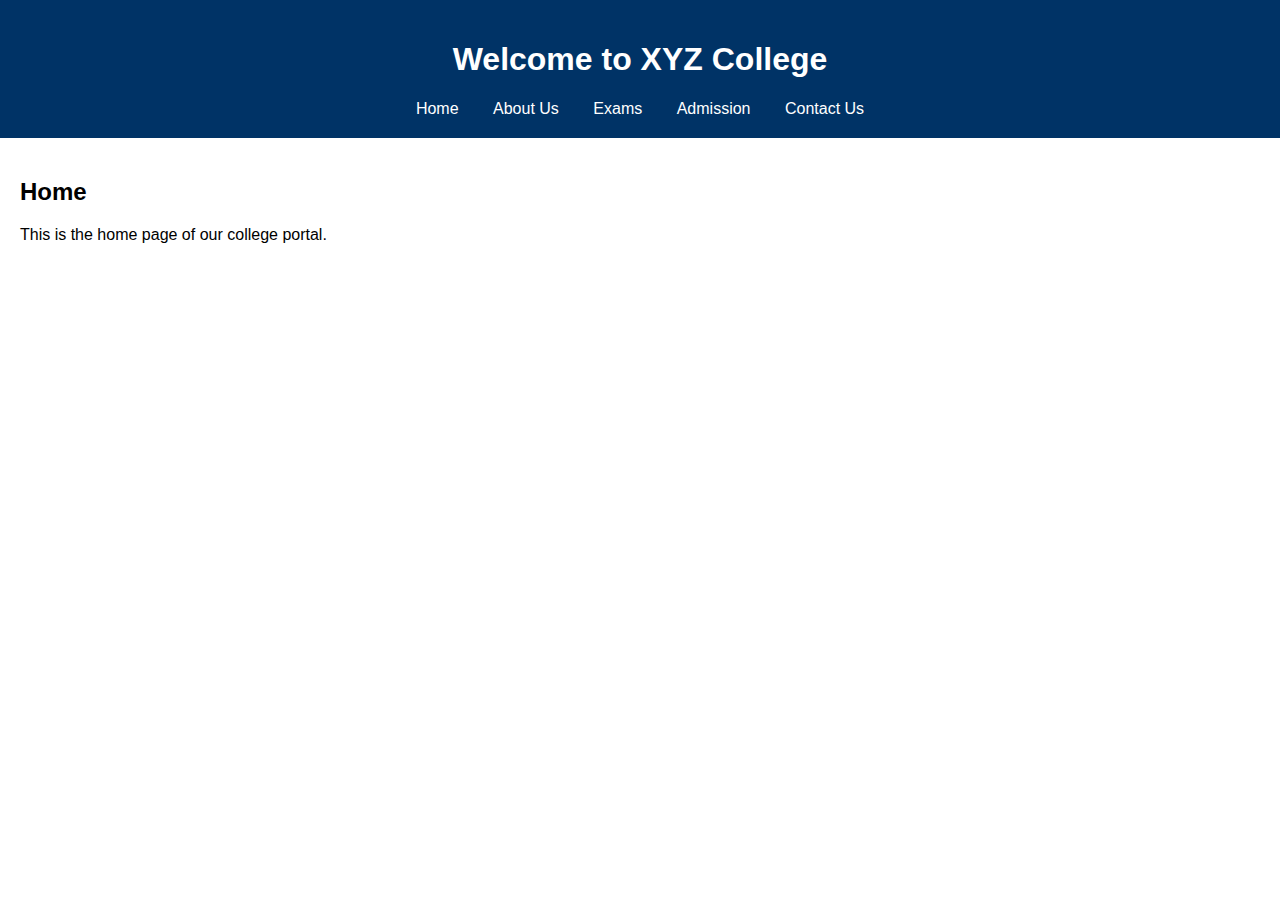
<file: college_portal/index.html>
<!DOCTYPE html>
<html lang="en">
<head>
  <meta charset="UTF-8" />
  <title>College Portal - Home</title>
  <link rel="stylesheet" href="style.css" />
</head>
<body>
  <header>
    <h1>Welcome to XYZ College</h1>
    <nav>
      <a href="index.html">Home</a>
      <a href="about.html">About Us</a>
      <a href="exams.html">Exams</a>
      <a href="admission.html">Admission</a>
      <a href="contact.html">Contact Us</a>
    </nav>
  </header>
  <main>
    <h2>Home</h2>
    <p>This is the home page of our college portal.</p>
  </main>
</body>
</html>
</file>
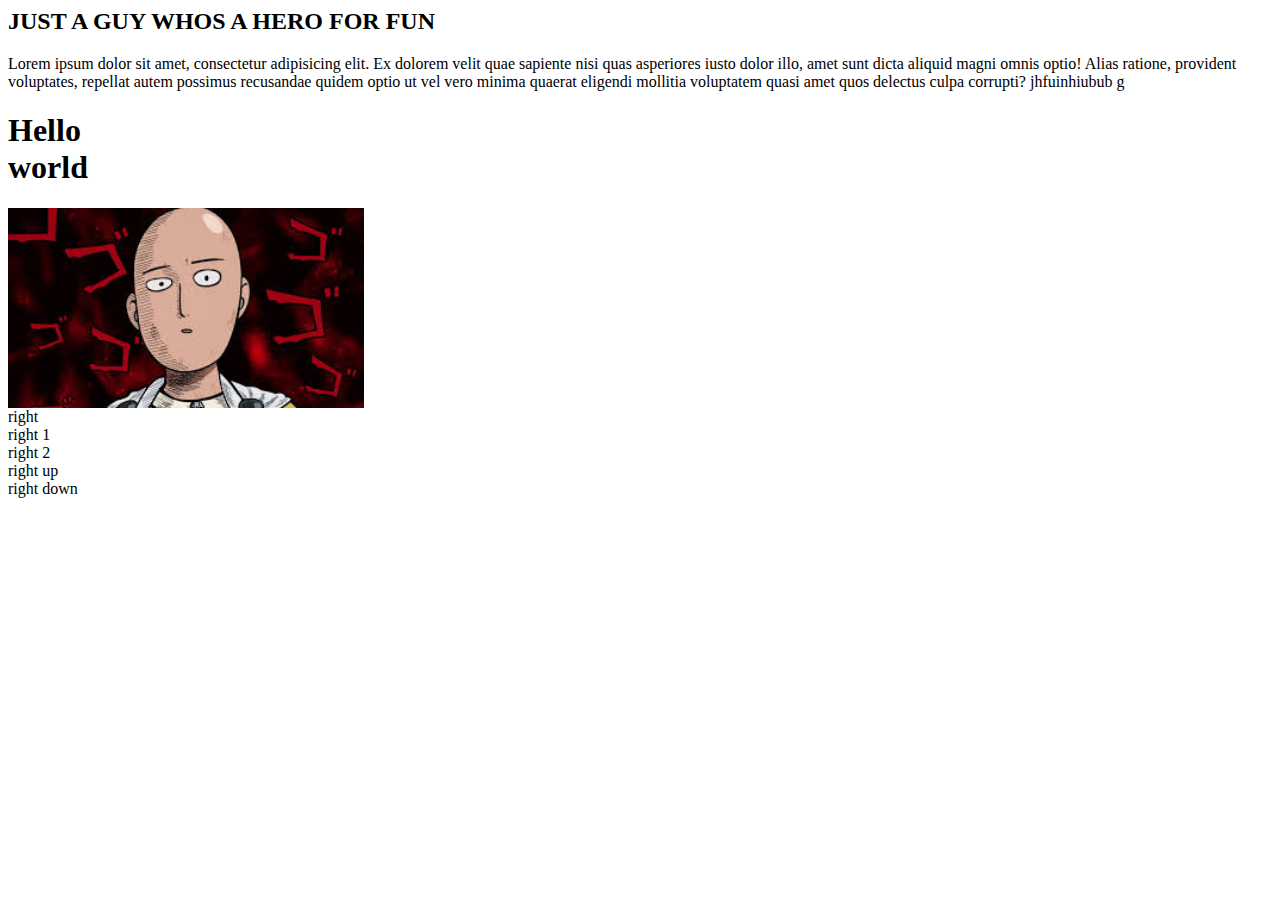
<file: web d training/DAY 1/index.html>
<html>
    <head></head>
    <body>
        <!-- <h1>Hello World</h1> -->
        <!-- <h2>Hello World</h2> -->
        <!-- <h3>Hello World</h3> -->
        <!-- <h4>Hello World</h4> -->
        <!-- <h5>Hello World</h5> -->
        <!-- <h6>Hello World</h6>  -->
        <div class="hero-sectiom">
            <h2>JUST A GUY WHOS A HERO FOR FUN</h2>
            <p>Lorem ipsum dolor sit amet, consectetur adipisicing elit. Ex dolorem velit quae sapiente nisi quas asperiores iusto dolor illo, amet sunt dicta aliquid magni omnis optio! Alias ratione, provident voluptates, repellat autem possimus recusandae quidem optio ut vel vero minima quaerat eligendi mollitia voluptatem quasi amet quos delectus culpa corrupti? jhfuinhiubub g</p>
        </div>
        <h1>Hello <br> world</h1>


        <div class="container" id="containerId">

            <div class="left"></div>
            <img  height="200PX" src="[data-uri]" alt="">
            <div class="right"> right
            <div class="right1"> right 1</div>
            <div class="right2"> right 2
                <div class="right2up">right up</div>
                <div class="right2down">right down</div>
            </div>
        </div>
            

        </div>
   </body>
</html>
</file>
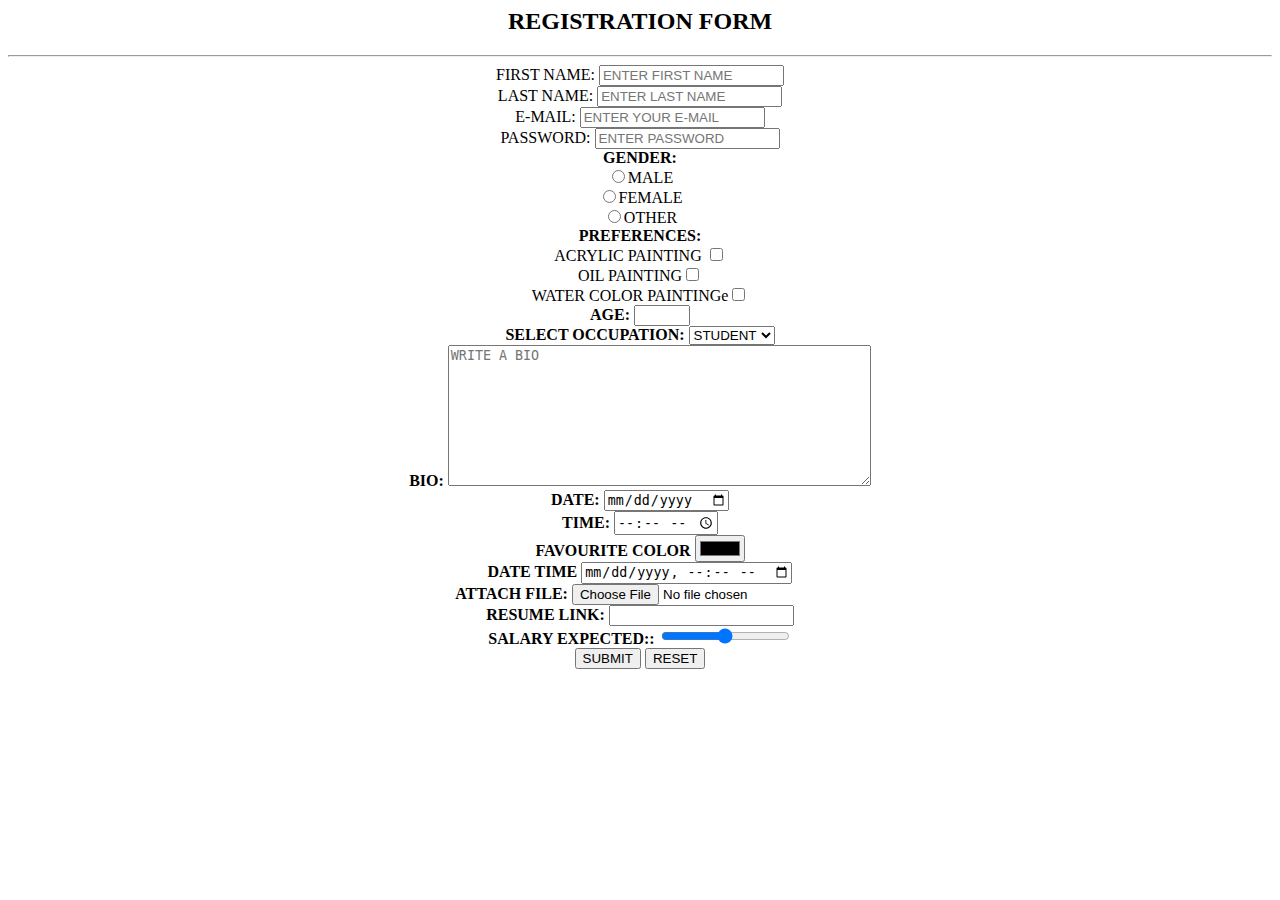
<file: web d training/DAY 2/INDEX.HTML>
<html>
  <head>
    <title>BASIC HTML</title>
  </head>
  <body>
   <!-- ANSHUMAN
    <ul type="SQUARE">
      <li>ITEM-1</li>
      <li>ITEM-2</li>
      <li>ITEM-3</li>
    </ul>
    <ol type="a">
      <li>ITEM-4</li>
      <li>ITEM-5</li>
      <li>ITEM-6</li>
    </ol>
  <center>
    <button>
      <a target="_blank" href="https://www.netflix.com/in/">Netflix</a>
        </button>
  <br>
    <button>
     <a target="_blank" href="https://geometrydash.io/">games</a>
    </button>
  </center>-->
  <CENTER><H2>REGISTRATION FORM</H2></CENTER><HR>
 <CENTER> <form CLASS="WHITE-PAPER"><DIV CLASS="NAME-EMAIL">
  <LABEL> FIRST NAME:</LABEL>    <input TYPE="TEXT" placeholder="ENTER FIRST NAME"><BR>
      <LABEL>LAST NAME:</LABEL>   <INPUT TYPE="TEXT" placeholder="ENTER LAST NAME"><BR>
       <LABEL> E-MAIL:</LABEL>     <INPUT TYPE="EMAIL" PLACEHOLDER="ENTER YOUR E-MAIL">
        
          <BR>
            PASSWORD: <INPUT TYPE="PASSWORD" PLACEHOLDER="ENTER PASSWORD"><BR>
              <DIV>
              <LABEL>
              <B>  GENDER:
              </B>          </LABEL><BR>
              <INPUT TYPE="RADIO" NAME="GENDER">MALE<BR>
              <INPUT TYPE="RADIO" NAME="GENDER">FEMALE<BR>
                <INPUT TYPE="RADIO" NAME="GENDER">OTHER<BR>
                 
                </DIV>


                <DIV>
                  <LABEL><B>PREFERENCES:</B>
 </H4>                 </LABEL><BR>
                 ACRYLIC PAINTING <INPUT TYPE="checkbox" ><br>
                  OIL PAINTING<INPUT TYPE="checkbox" ><br>
                    WATER COLOR PAINTINGe<INPUT TYPE="checkbox" ><br>
                </DIV>
                <DIV>
                  <LABEL><B>AGE:</B></LABEL>
                  <INPUT TYPE="NUMBER" MIN="1" MAX="30">
                </DIV>
                <DIV>
                  <LABEL><B>SELECT OCCUPATION:</B></LABEL>
                  <SELECT>
                    <OPTION VALUE="STUDENT">STUDENT</OPTION>
                    <OPTION VALUE="TEACHER">TEACHER</OPTION>
                    <OPTION VALUE="HOD">HOD</OPTION>
                  </SELECT><BR>
                
                    <LABLE><B>BIO:</B></LABLE>
                    <TEXTAREA PLACEHOLDER="WRITE A BIO" ROWS="9" COLS="50" ></TEXTAREA><BR>

                   
                
                </DIV>
               <DIV>
                <LABEL><B> DATE:
                </B></LABEL>
                   <INPUT TYPE="DATE">
              </DIV>
              <DIV>
                <LABEL>
                  <B>TIME: </B>
                </LABEL>
                <INPUT TYPE="TIME">
              </DIV>
              <DIV>
                <LABEL><B>FAVOURITE COLOR</B></LABEL>
                <INPUT TYPE="color">
              </DIV>
              <DIV>
                <LABEL><B>DATE TIME</B></LABEL>
              <INPUT TYPE="datetime-local"> 
              
              </DIV>
              <DIV>
                <LABEL><B>ATTACH FILE:</B></LABEL>
              <INPUT TYPE="file">
              </DIV>
              <DIV>
                <LABEL><B>RESUME LINK:</B></LABEL>
              <INPUT TYPE="url">

              </DIV>
              <DIV>
                <LABEL><B>SALARY EXPECTED::</B></LABEL>
                <INPUT TYPE="range" MIN="10000" MAX="100000">

              </DIV>
              
        
              <BUTTON><SUBMIT>SUBMIT</SUBMIT></BUTTON>
              <BUTTON><RESET>RESET</RESET></BUTTON>
          
</DIV>
  </form>
  </body>
</html>
</file>
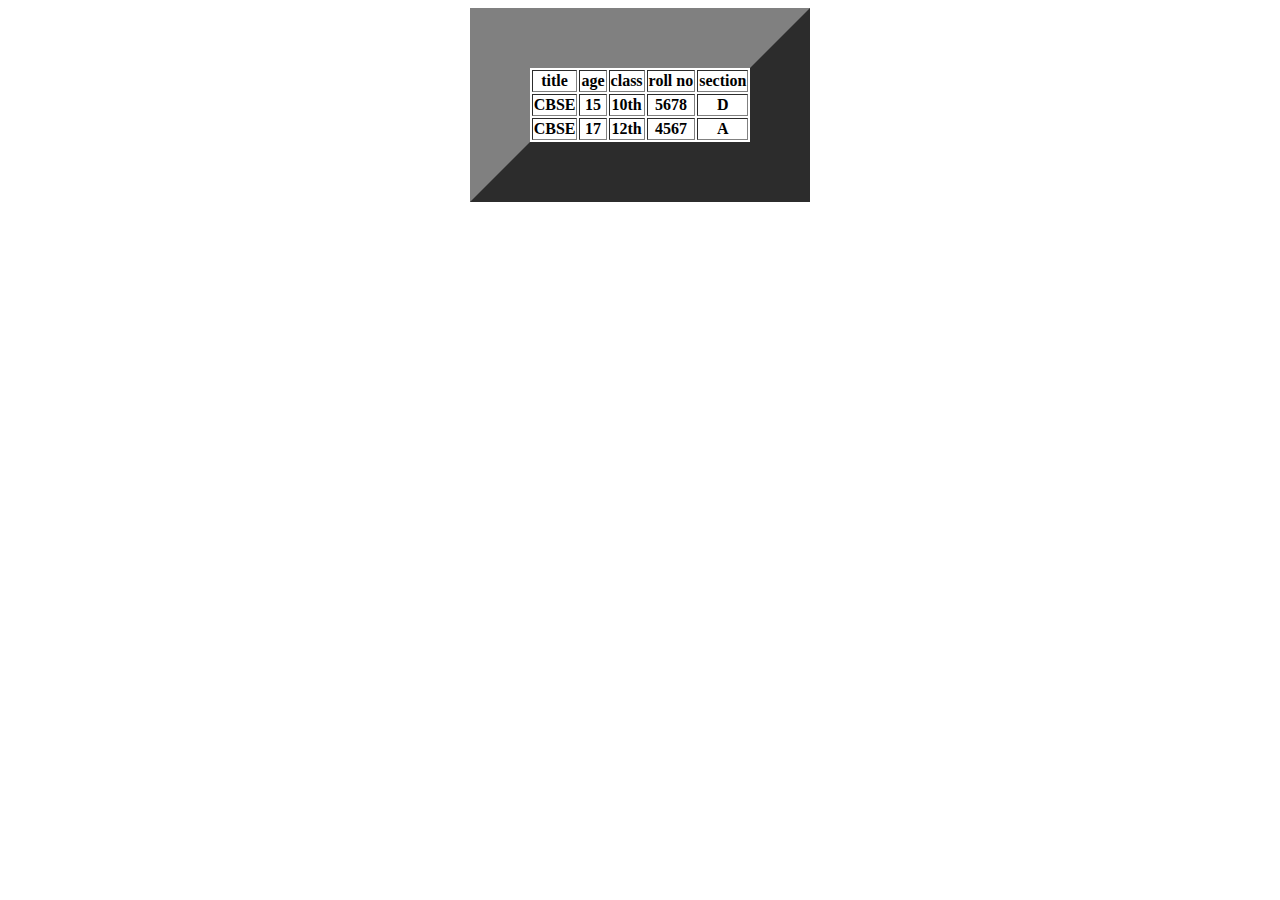
<file: web d training/day3(2.0)/index.html>
<!DOCTYPE html>
<html lang="en">
<head>
    <meta charset="UTF-8">
    <meta name="viewport" content="width=  , initial-scale=1.0">
    <title>Document</title>
</head>
<body>
  <center>
    <table border="60">
        <tr>
            <th>title</th>
            <th>age</th>
            <th>class</th>
            <th>roll no</th>
            <th>section</th>
        </tr>
        <tr>
            <th>CBSE</td>
            <th>15</td>
            <th>10th</td>
            <th>5678</td>
            <th>D</td>
        </tr>
        <tr>
            <th>CBSE</td>
            <th>17</td>
            <th>12th</td>
            <th>4567</td>
            <th>A</td>
        </tr>





       </table> 
  </center>
</body>
</html>
</file>
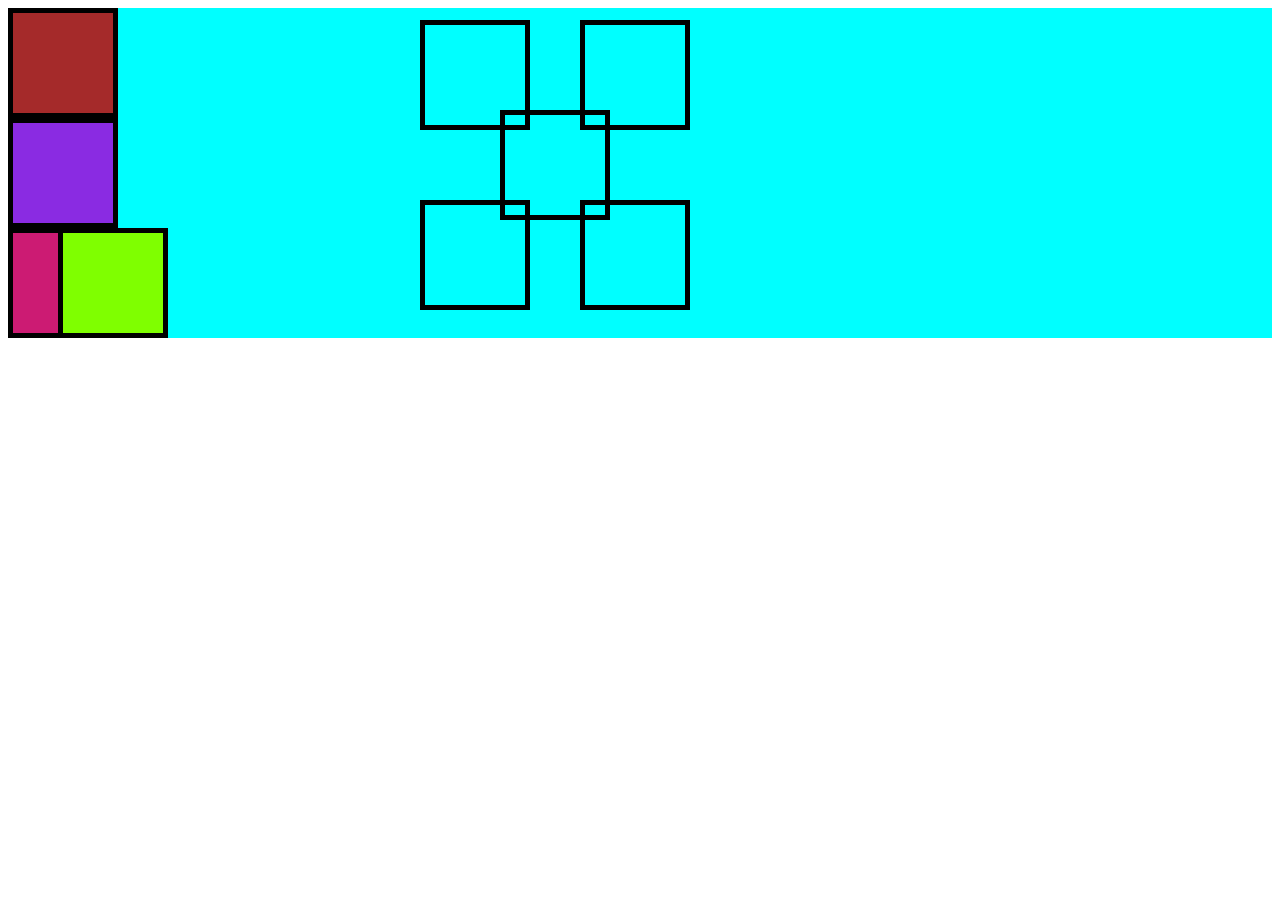
<file: web d training/DAY4/INDEX.HTML>
<!DOCTYPE html>
<html lang="en">
<head>
    <meta charset="UTF-8">
    <meta name="viewport" content="width=device-width, initial-scale=1.0">
    <title>Document</title>
    <link rel="stylesheet" href="INDEX.CSS" />
</head>
<body>
   <!-- <H1 class="TITLE">Welcome in Day4</H1>
   <H2 class="TITLE" id="HTML">Welcome in HTML</H2>

<CENTER>
    <H1 CLASS="BOX">BOX MODEL</H1>
</CENTER>
<center><div class="box2">boxx -->
    <!-- <div class="subbox">MY SUB BOX</div> -->
    <div class="container">
        <div class="box box1" id="one"></div>
        <div class="box box2"id="two"></div>
        <div class="box box3" id="three"></div>
        <div class="box box4" id="four"></div>
    </div>
    <div class="box box5" id="o"></div>
    <div class="box box5" id="t"></div>
    <div class="box box5" id="r"></div>
    <div class="box box5" id="f"></div>
    <div class="box box5" id="v"></div>



</div>


</body>
</html>
</file>
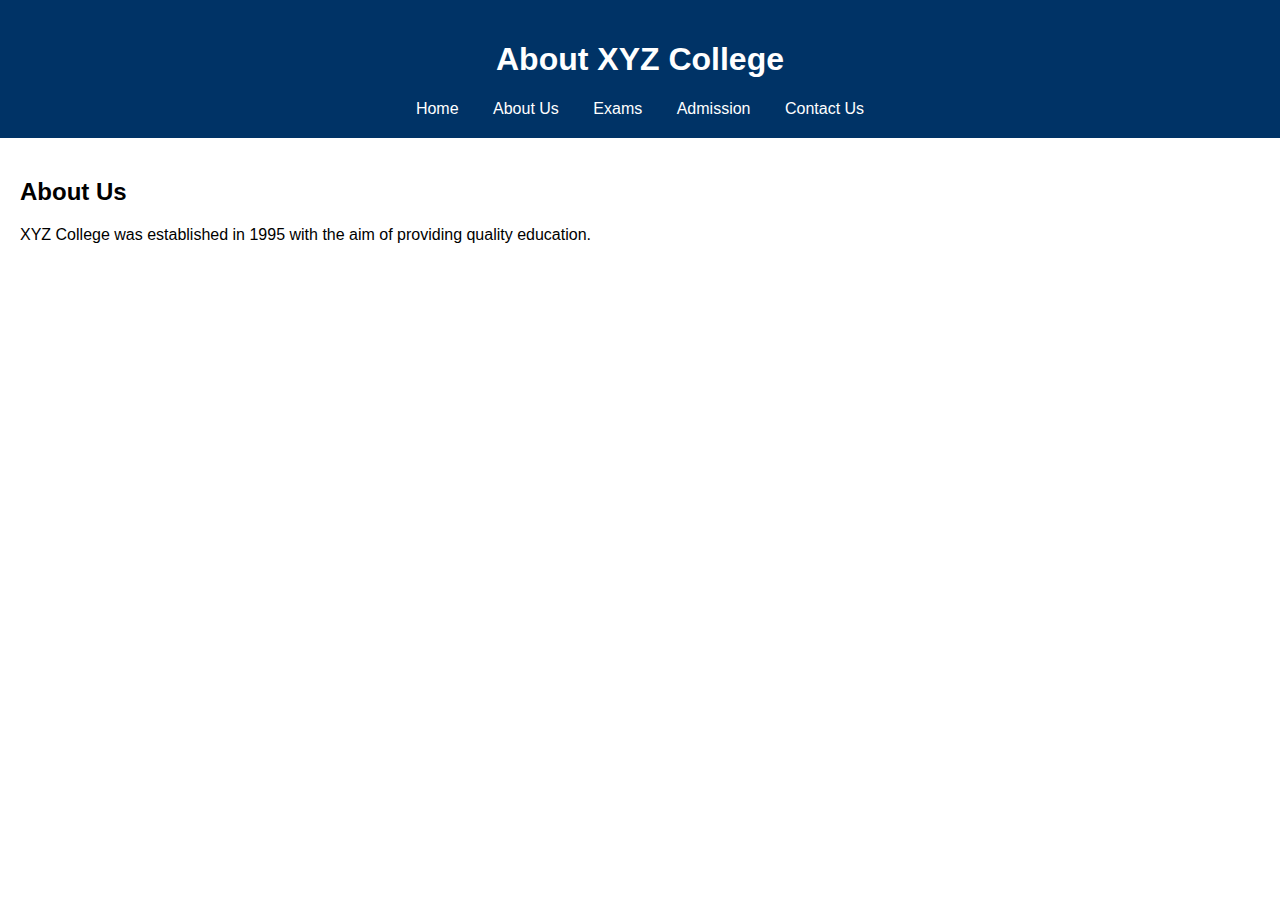
<file: college_portal/about.html>
<!DOCTYPE html>
<html lang="en">
<head>
  <meta charset="UTF-8" />
  <title>About Us - College Portal</title>
  <link rel="stylesheet" href="style.css" />
</head>
<body>
  <header>
    <h1>About XYZ College</h1>
    <nav>
      <a href="index.html">Home</a>
      <a href="about.html">About Us</a>
      <a href="exams.html">Exams</a>
      <a href="admission.html">Admission</a>
      <a href="contact.html">Contact Us</a>
    </nav>
  </header>
  <main>
    <h2>About Us</h2>
    <p>XYZ College was established in 1995 with the aim of providing quality education.</p>
  </main>
</body>
</html>
</file>
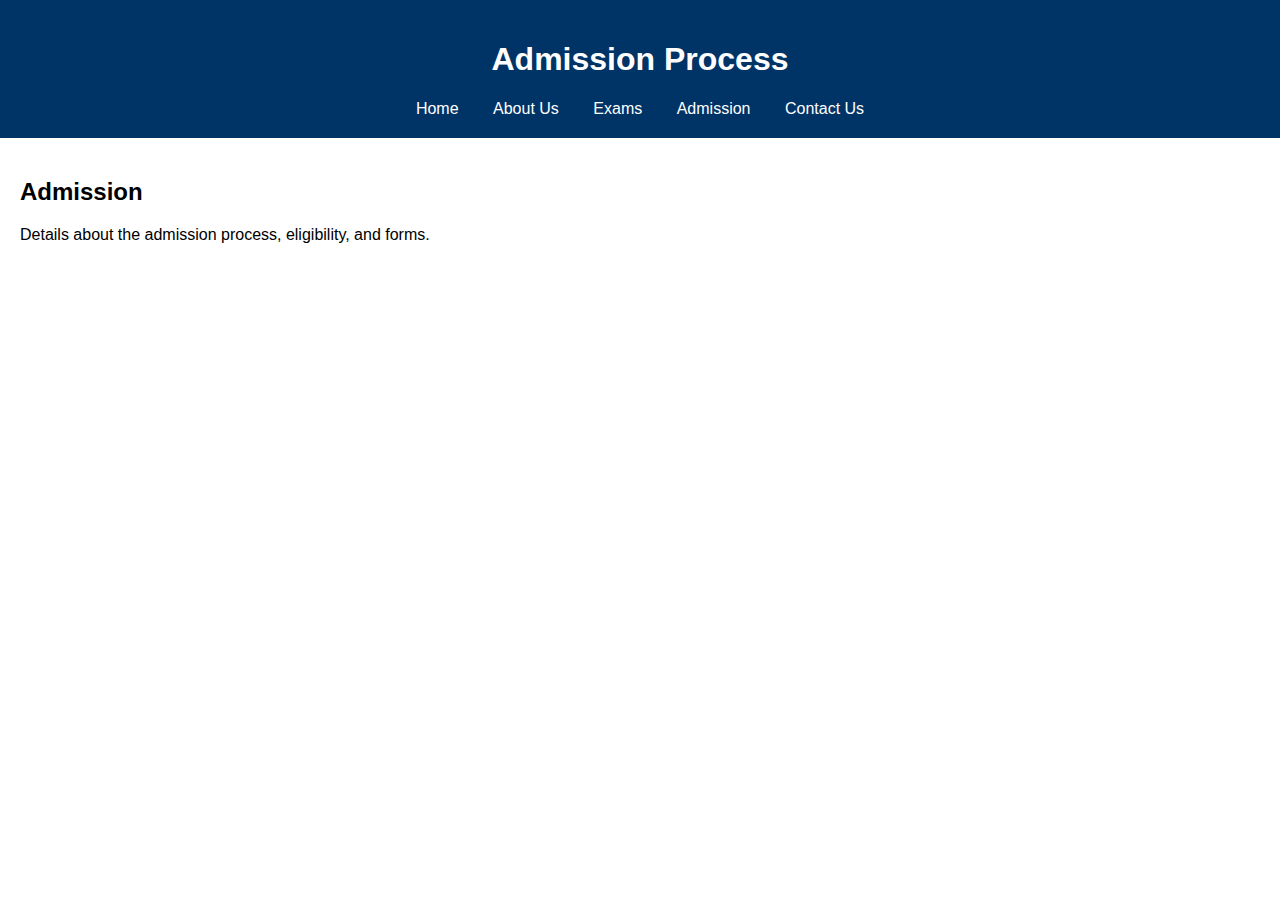
<file: college_portal/admission.html>
<!DOCTYPE html>
<html lang="en">
<head>
  <meta charset="UTF-8" />
  <title>Admission - College Portal</title>
  <link rel="stylesheet" href="style.css" />
</head>
<body>
  <header>
    <h1>Admission Process</h1>
    <nav>
      <a href="index.html">Home</a>
      <a href="about.html">About Us</a>
      <a href="exams.html">Exams</a>
      <a href="admission.html">Admission</a>
      <a href="contact.html">Contact Us</a>
    </nav>
  </header>
  <main>
    <h2>Admission</h2>
    <p>Details about the admission process, eligibility, and forms.</p>
  </main>
</body>
</html>
</file>
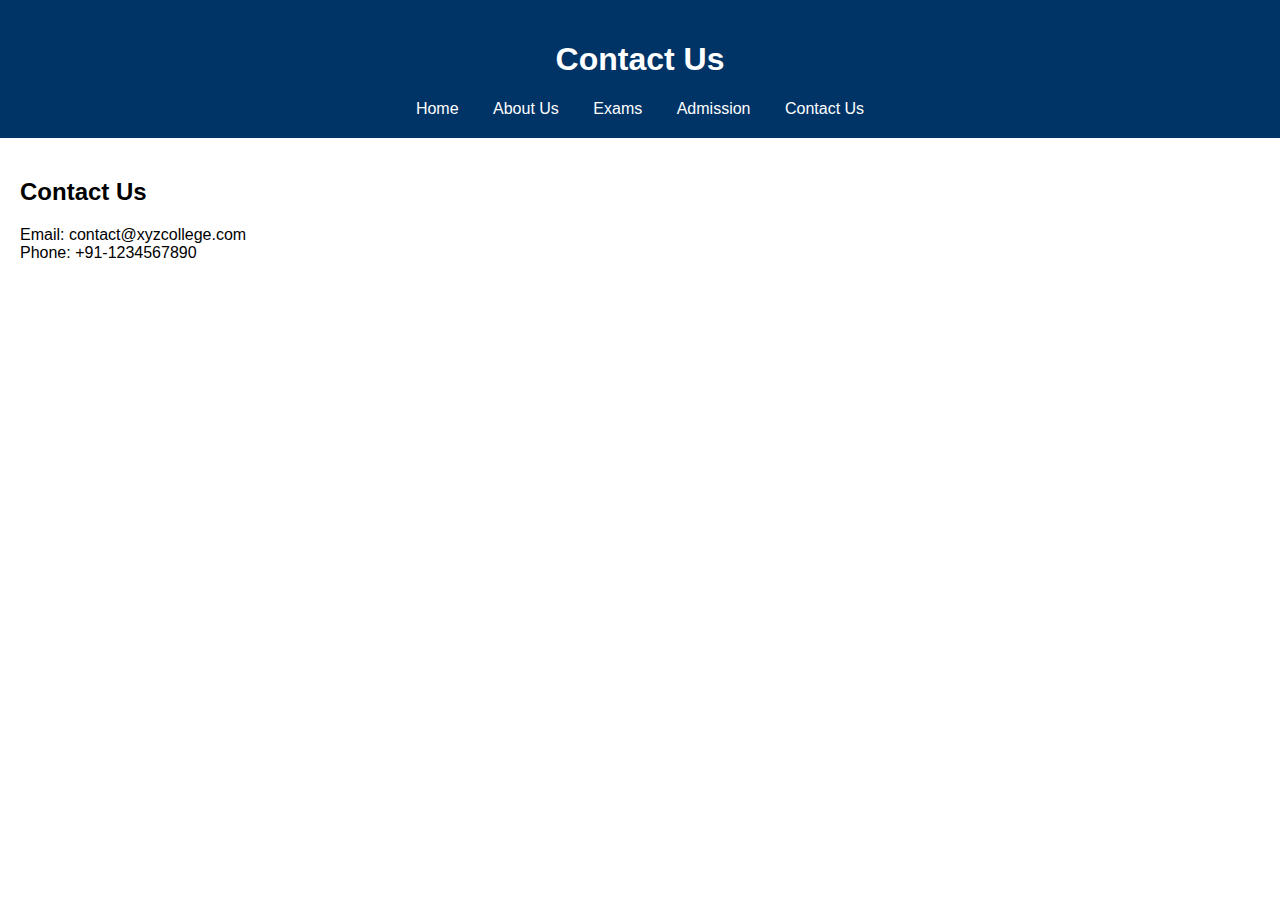
<file: college_portal/contact.html>
<!DOCTYPE html>
<html lang="en">
<head>
  <meta charset="UTF-8" />
  <title>Contact Us - College Portal</title>
  <link rel="stylesheet" href="style.css" />
</head>
<body>
  <header>
    <h1>Contact Us</h1>
    <nav>
      <a href="index.html">Home</a>
      <a href="about.html">About Us</a>
      <a href="exams.html">Exams</a>
      <a href="admission.html">Admission</a>
      <a href="contact.html">Contact Us</a>
    </nav>
  </header>
  <main>
    <h2>Contact Us</h2>
    <p>Email: contact@xyzcollege.com<br>Phone: +91-1234567890</p>
  </main>
</body>
</html>
</file>
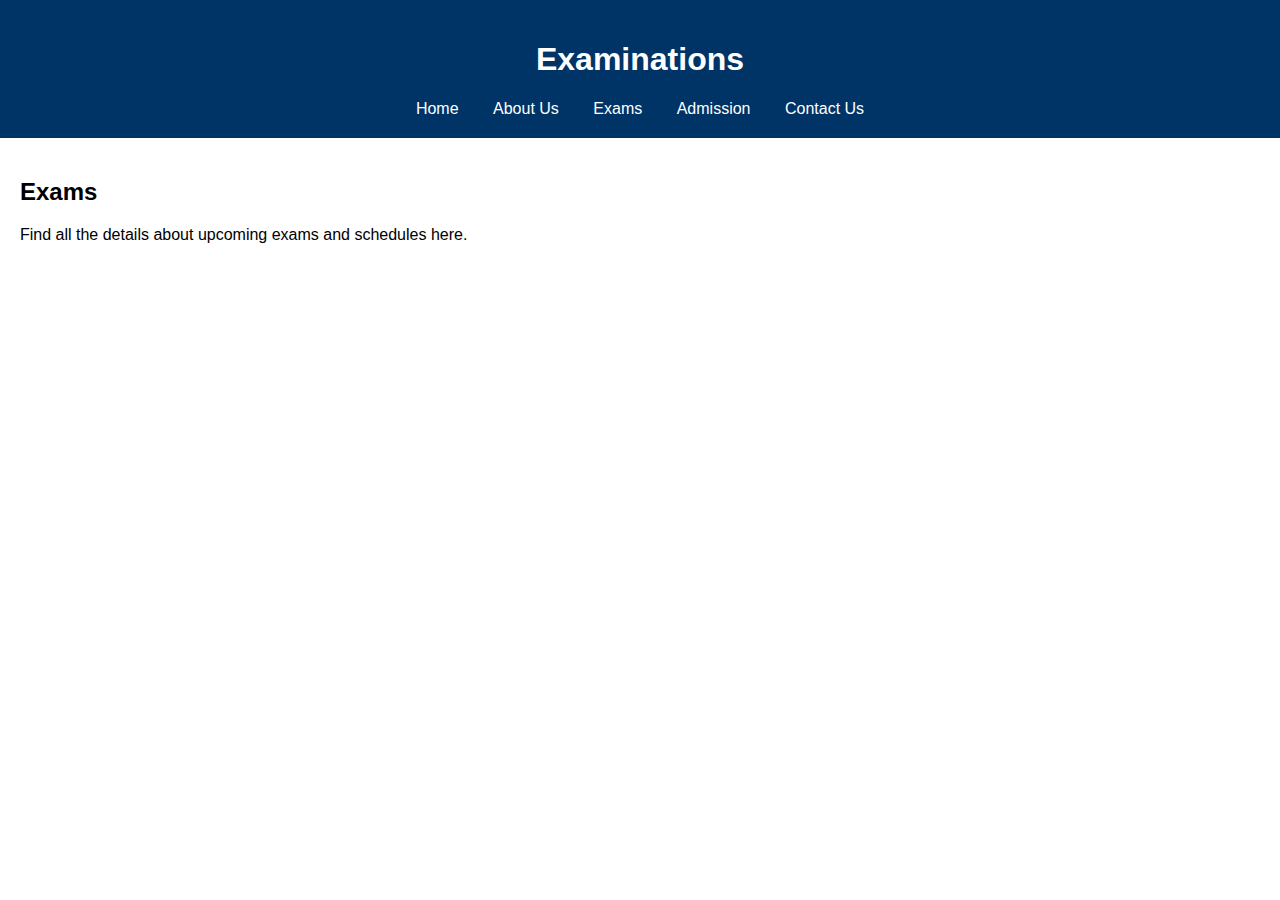
<file: college_portal/exams.html>
<!DOCTYPE html>
<html lang="en">
<head>
  <meta charset="UTF-8" />
  <title>Exams - College Portal</title>
  <link rel="stylesheet" href="style.css" />
</head>
<body>
  <header>
    <h1>Examinations</h1>
    <nav>
      <a href="index.html">Home</a>
      <a href="about.html">About Us</a>
      <a href="exams.html">Exams</a>
      <a href="admission.html">Admission</a>
      <a href="contact.html">Contact Us</a>
    </nav>
  </header>
  <main>
    <h2>Exams</h2>
    <p>Find all the details about upcoming exams and schedules here.</p>
  </main>
</body>
</html>
</file>
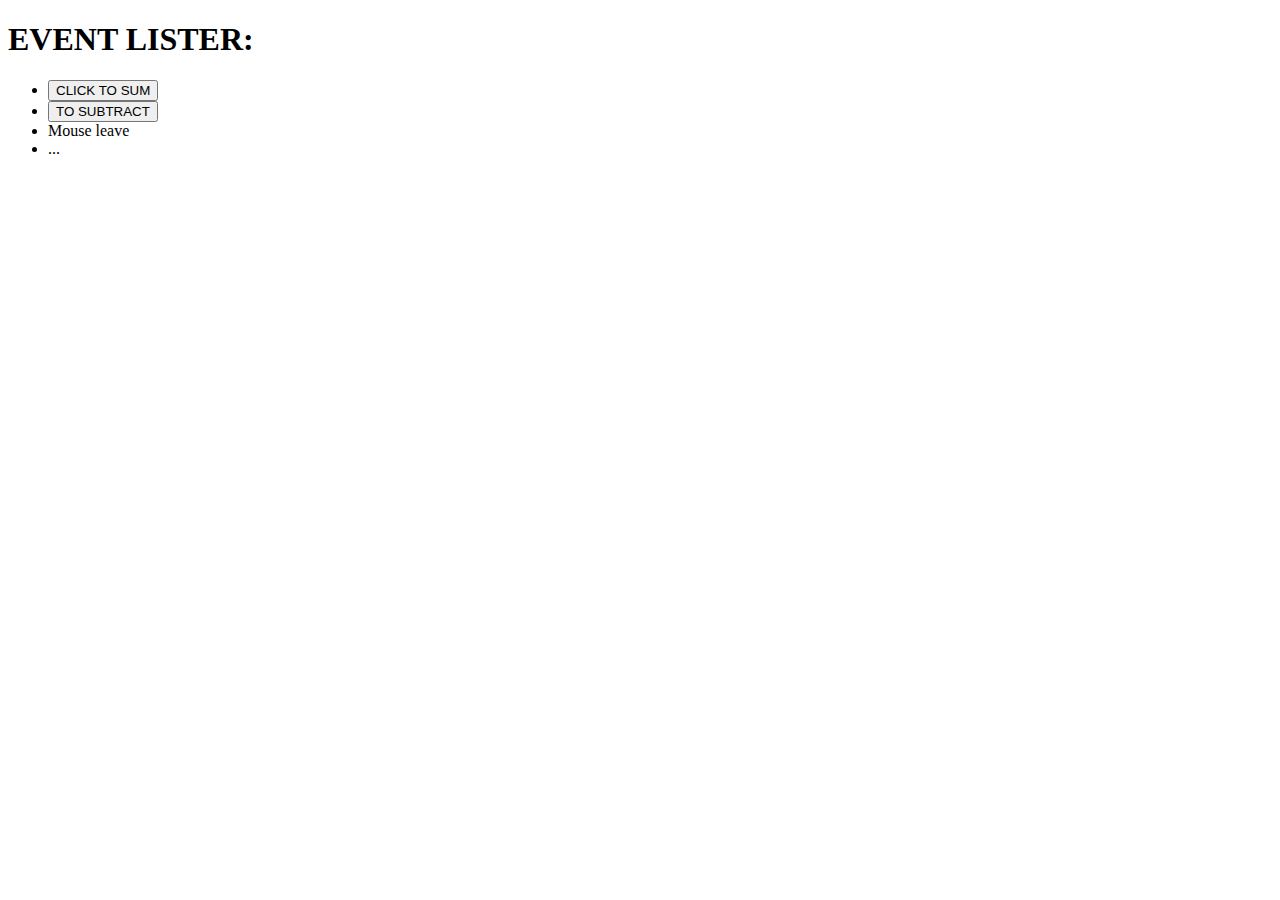
<file: web d training/day10/day10.html>
<!DOCTYPE html>
<html lang="en">
<head>
    <meta charset="UTF-8">
    <meta name="viewport" content="width=device-width, initial-scale=1.0">
    <title>Document</title>
</head>
<body>
   
    <div class="container">
    <h1 id="heading">EVENT LISTER:</h1>
    <ul>
        <li><button  onmouseenter="sumfun(9,9)"> CLICK TO SUM</button>
        </li>
        <li><button onmouseleave="delContent()" onmouseenter="subfun(9,5)"> TO SUBTRACT</button></li>
        <li>Mouse leave</li>
        <li>...</li>
    </ul>
    </div>
    <!-- <div class="card">
        <h1>important topic</h1>
        <ul>
            <li>Try Catch</li>
            <li>
                Async
            </li>
            <li>Fetch API</li>
            <li></li>
        </ul>
    </div> -->
    <script src="./day10.js"></script>
</body>
</html>
</file>
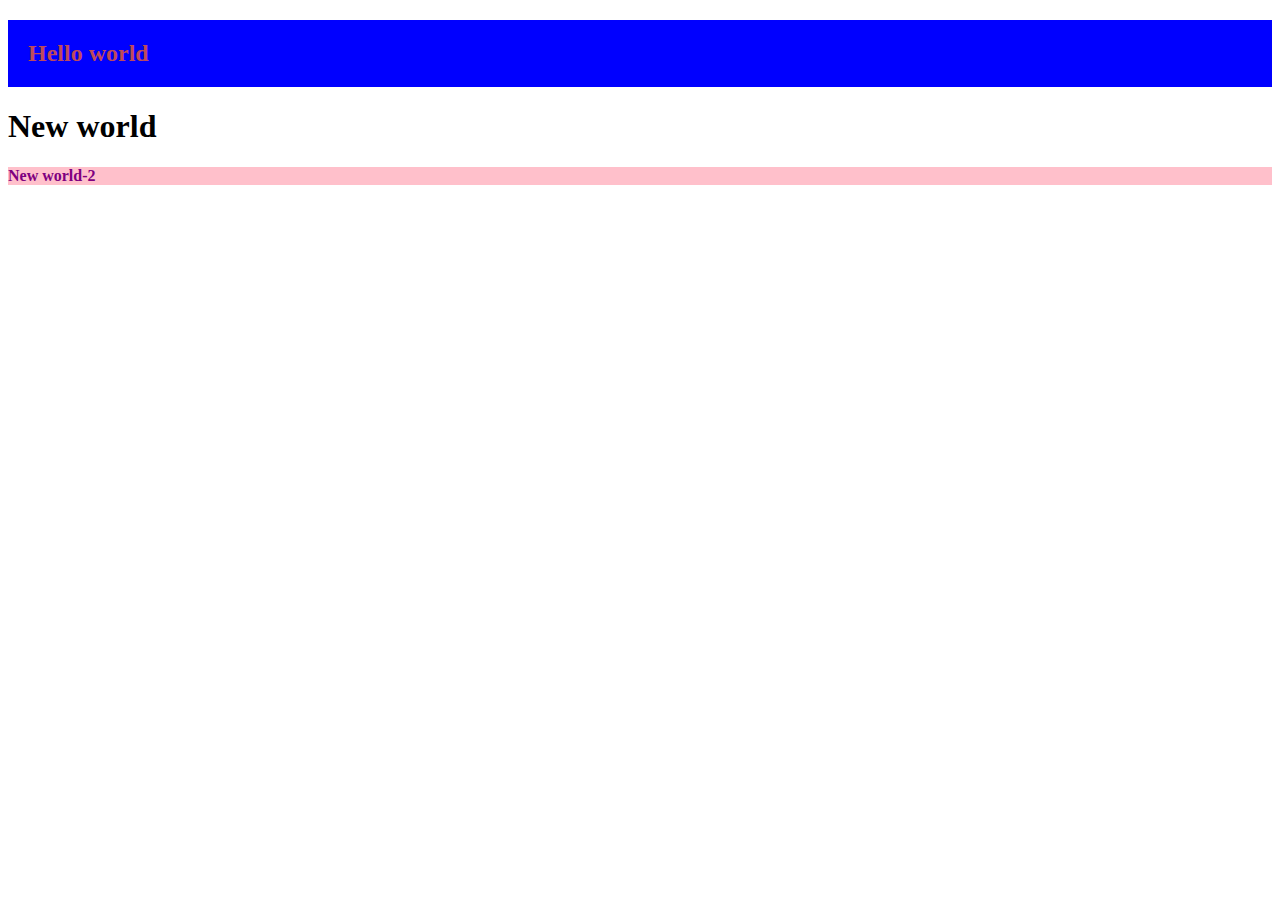
<file: web d training/day3(2.0)/sample.html>
<!DOCTYPE html>
<html lang="en">
<head>
    <meta charset="UTF-8">
    <meta name="viewport" content="width=device-width, initial-scale=1.0">
    <link rel="preconnect" href="https://fonts.googleapis.com">
<link rel="preconnect" href="https://fonts.gstatic.com" crossorigin>
<link href="https://fonts.googleapis.com/css2?family=Sevillana&display=swap" rel="stylesheet">
    <title>Document</title>
</head>
<body>
    <h2 style="color: #be4a5b;background: blue; padding: 20px">Hello world</h2>
    <h1 id="newworld">New world</h1>
    <h4 id="newworld" ; style="color: purple; background: pink">New world-2</h4>
    
</body>
</html>

</style>

</head>
    <body>
        <!--<h1..

    </body>
<head>
</file>
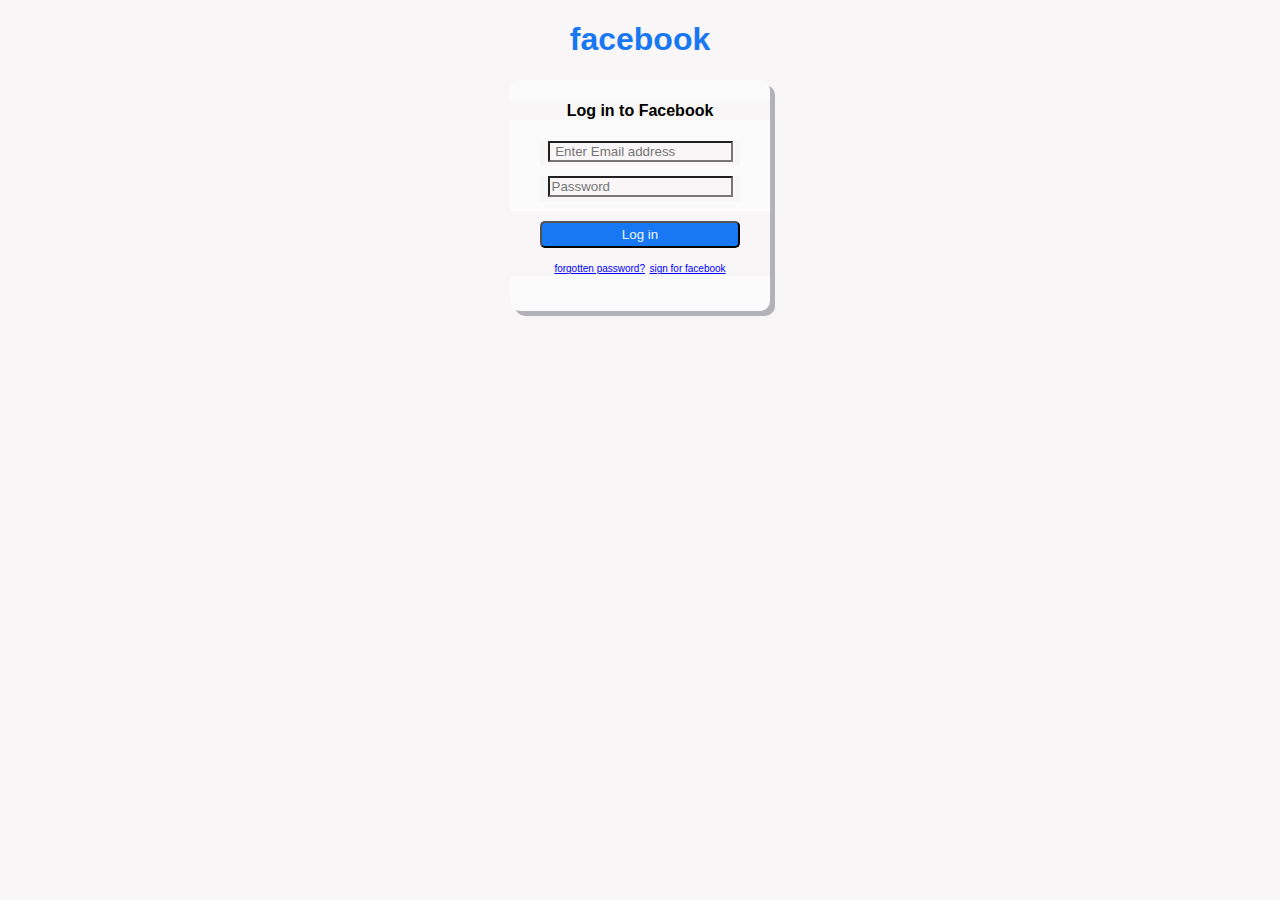
<file: web d training/day3/facebookloginpage.html>
<!DOCTYPE html>
<html lang="en">
<head>
    <meta charset="UTF-8">
    <meta name="viewport" content="width=device-width, initial-scale=1.0">
    <title>Document</title>
    <link rel="stylesheet" href="index.css">
    
</head>
<body>

    
    <center><h1>facebook</h1></center>
   <center><div class="box">
  
    
        <H4>Log in to Facebook</H4>
    
    
      <div class="emaill"> <input type="email" placeholder=" Enter Email address"></div>
   
    <div class="password">
        <input type="password" placeholder="Password">
    </div>
    
       <div> <button>Log in</button></div>
    
    <div>
        <a href="https://www.facebook.com/recover/initiate/?privacy_mutation_token=eyJ0eXBlIjowLCJjcmVhdGlvbl90aW1lIjoxNzMyNjgwNDkzLCJjYWxsc2l0ZV9pZCI6MzgxMjI5MDc5NTc1OTQ2fQ%3D%3D&ars=facebook_login&next" >forgotten password?</a>
        <a href="https://www.facebook.com/r.php">sign for facebook</a>
   </div> 

</div></center>
    

</body>
</html>
</file>
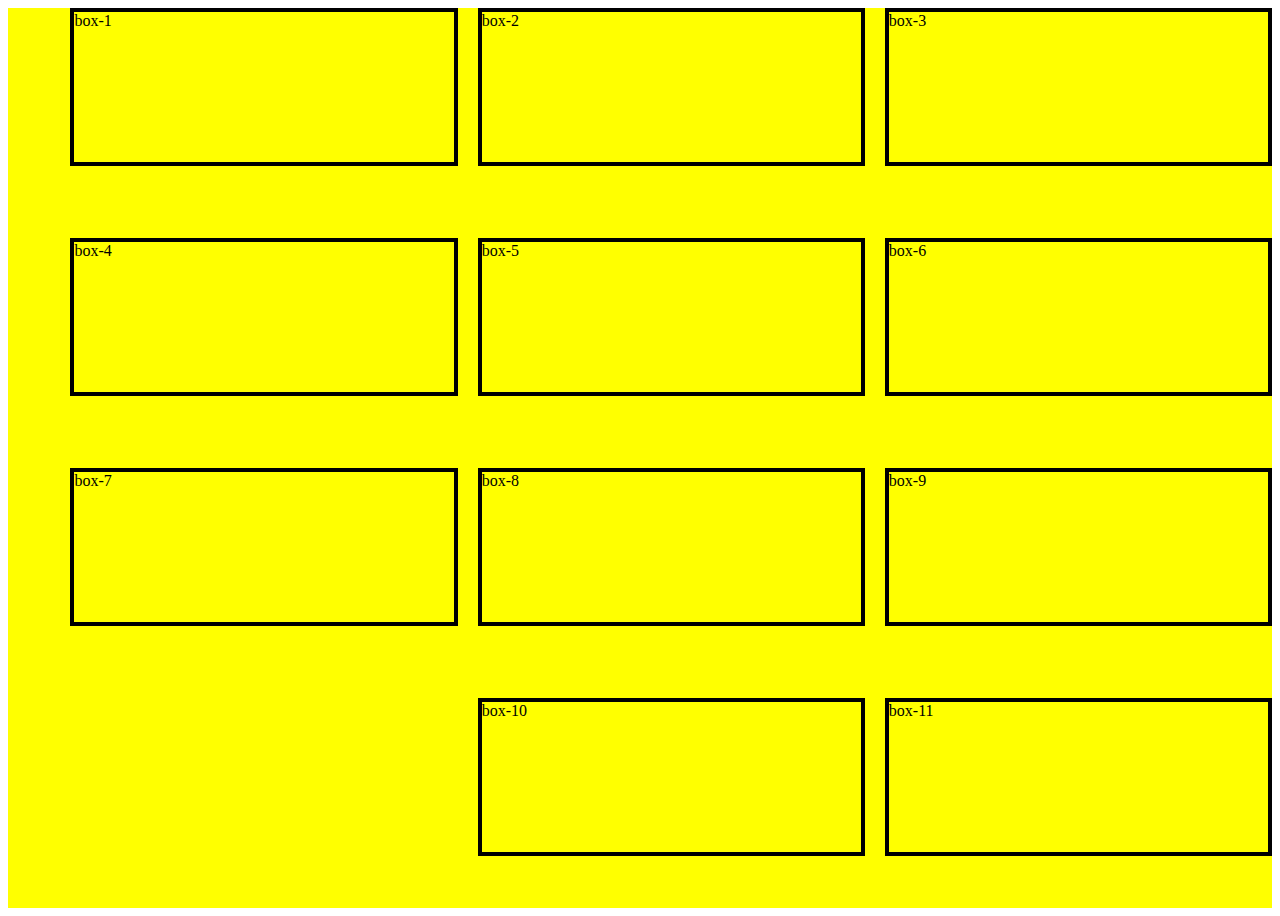
<file: web d training/day5/indexday5.html>
<!DOCTYPE html>
<html lang="en">
<head>
    <meta charset="UTF-8">
    <meta name="viewport" content="width=device-width, initial-scale=1.0">
    <title>Document</title>
    <link rel="stylesheet" href="indexday5.css"/>
</head>
<body>
    <div class="container">
<div class="box box1">box-1</div>
<div class="box box1">box-2</div>
<div class="box box1">box-3</div>
<div class="box box1">box-4</div>
<div class="box box1">box-5</div>
<div class="box box-6">box-6</div>
<div class="box box-7">box-7</div>
<div class="box box-8">box-8</div>
<div class="box box-9">box-9</div>
<div class="box box-10">box-10</div>
<div class="box box-10">box-11</div>
  
    </div>
</body>
</html>
</file>
<file: college_portal/style.css>
body {
  font-family: Arial, sans-serif;
  margin: 0;
  padding: 0;
}

header {
  background: #003366;
  color: white;
  padding: 20px;
  text-align: center;
}

nav {
  margin-top: 10px;
}

nav a {
  color: white;
  margin: 0 15px;
  text-decoration: none;
}

nav a:hover {
  text-decoration: underline;
}

main {
  padding: 20px;
}
</file>
<file: web d training/DAY4/INDEX.CSS>
/* H1{
    color: #b31134d0;
    font-family: 'Segoe UI', Tahoma, Geneva, Verdana, sans-serif;
}   


#HTML{
    background-color: rgba(107, 145, 148, 0.575);
}   
.BOX{
    font-size: 30PX;
}     
.box2{
    height: 500px;
width: 500px;
background-color: black;
}
.subbox{
    height: 250px;
width: 250px;
background-color: white;
padding:60PX;
border:6px dashed orange;
margin-top: 20px;

 */
 .box{
    width: 100px;
    height: 100px;
    border: solid 5px black;
}
.container{
background-color: aqua;
position: relative;
}

#one{
    background-color: brown;
}
#two{
    background-color: blueviolet;
}
#three{
    background-color: chartreuse;
    position: absolute;
    left: 50px;
}
#four{
    background-color: rgb(204, 27, 115);
}
#o{
    position: absolute;
    left: 420px;
    top: 20px;
}
#t{
    position: absolute;
    left: 580px;
    top: 20px;
}
#v{
    position: absolute;
    left: 580px;
    top: 200px;
}
#r{
    position: absolute;
    left: 420px;
    top: 200px;
}
#f{
    position: absolute;
    left: 500px;
    top:110px;
}
</file>
<file: web d training/day3/index.css>
*{
    font-family: 'Segoe UI', Tahoma, Geneva, Verdana, sans-serif;
    background-color:rgb(248, 246, 246);
   
}

h1{
    color:#1877f2;
}



button{
    background-color:#1877f2;
    border-radius: 5px;
    width:200px;
    height:27px;
    color: aliceblue;
    margin:10px;
    text-align: center;
}
a{
color:blue;
font-size:10px;

}
.emaill{
    margin:10px;
    width:200px;
    height:25px;
   
   
}
.password{
    margin:10px;
    width:200px;
    height:25px;
    
}
.box{
    align-items: center;
    height:230px;
    width:260px;
   background-color: rgb(252, 251, 251);
    padding-top: 1px;
    border-radius: 10px;
    box-shadow: 5px 5px rgb(178, 178, 185);
;
    
    
}
</file>
<file: web d training/day5/indexday5.css>
.container{
    width: 100%;
   min-height: 100vh;
   background-color: yellow;
   display:flex;
   gap: 20px;
   flex-wrap: wrap;
   justify-content:end ;
   /* flex-direction: column; */
   
   
}
.box{
    width: 30%;
    height: 150px;
    border: 4px solid black;
    flex-shrink: 0;
    
}
</file>
